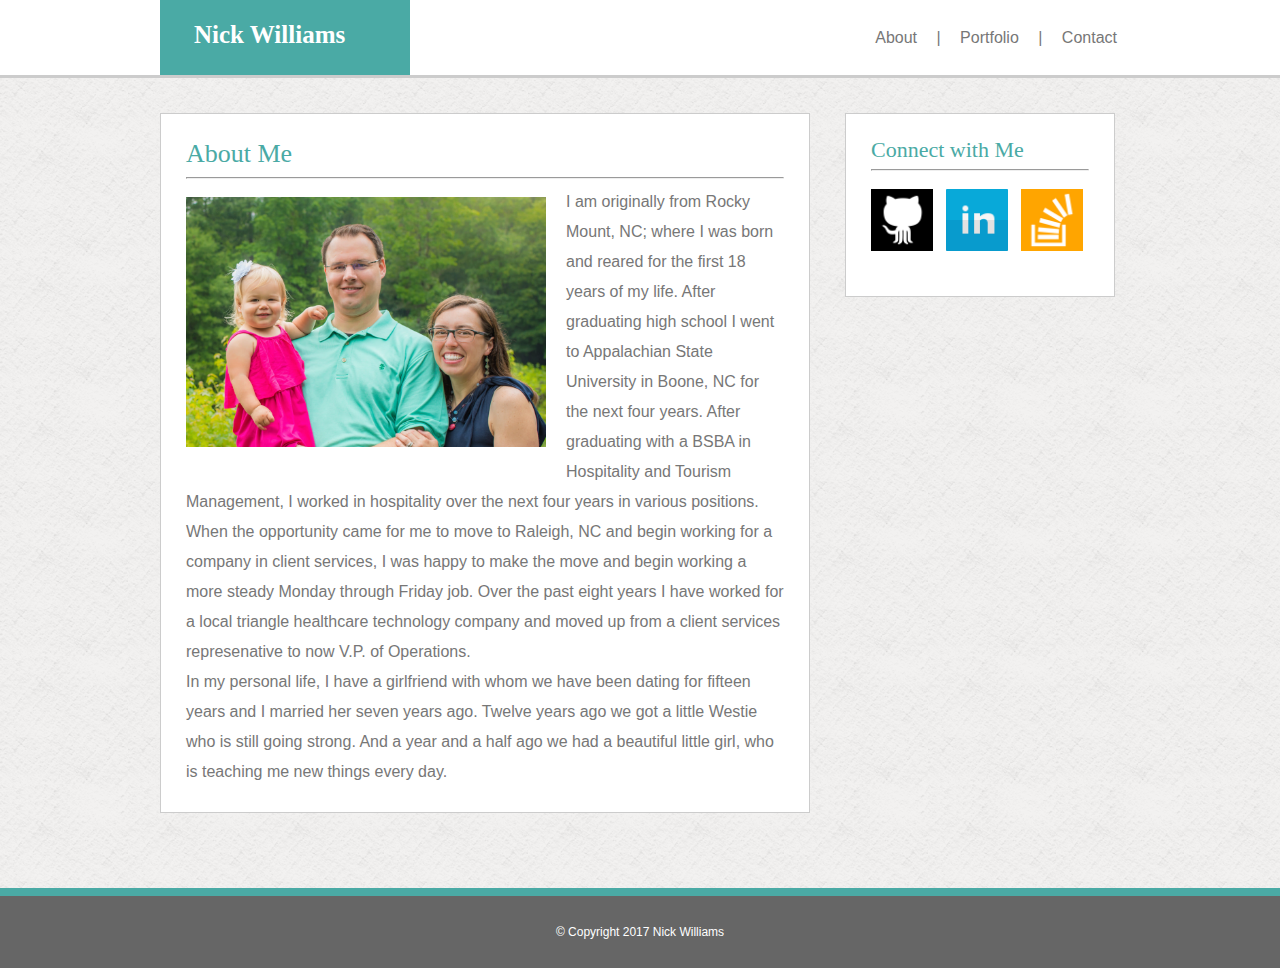
<file: index.html>
<!DOCTYPE html>
<html lang="en-us">

<head>
  <meta charset="UTF-8">
  <meta name="viewport" content="width=device-width, initial-scale=1.0">
  <title>Responsive Portfolio</title>
  <link rel="stylesheet" type="text/css" href="assets/css/reset.css">
  <link rel="stylesheet" type="text/css" href="assets/css/style.css">
</head>

<body>
	<div class="outsideContainer clearfix">
	<header>
		<div class="container">
			<!-- tealNameTag div in header-->
			<div id="tealNameTag">
				<h1>
					Nick Williams
				</h1>
			</div>
			<!-- menu div in header -->
			<nav>
				<a class="menuLink" href="index.html">About</a> |
				<a class="menuLink" href="portfolio.html">Portfolio</a> |
				<a class="menuLink" href="contact.html">Contact</a>
			</nav>
		</div>
	</header>
	<div class="container">
		<div class= "container2">
		<!-- About me section -->
		<section>
			<h2>
				About Me
			</h2>
			<hr>
		
			<p>
			<img id="famPic" src="assets/images/nwFamily.png" alt="picture of me">
				I am originally from Rocky Mount, NC; where I was born and reared for the first 18 years of my life. After graduating high school I went to Appalachian State University in Boone, NC for the next four years. After graduating with a BSBA in Hospitality and Tourism Management, I worked in hospitality over the next four years in various positions. When the opportunity came for me to move to Raleigh, NC and begin working for a company in client services, I was happy to make the move and begin working a more steady Monday through Friday job. Over the past eight years I have worked for a local triangle healthcare technology company and moved up from a client services represenative to now V.P. of Operations.
			</p>
			<p>
				In my personal life, I have a girlfriend with whom we have been dating for fifteen years and I married her seven years ago. Twelve years ago we got a little Westie who is still going strong. And a year and a half ago we had a beautiful little girl, who is teaching me new things every day.   
			</p>
		</section>
		<!-- Connect with me aside -->
		<aside>
			<h3>
				Connect with Me
			</h3>
			
			<hr>
			<a href="https://github.com/nw46810"><img class="socialLink git" src="assets/images/github.png" alt="githublink"></a>
			<a href="https://www.linkedin.com/in/nicholas-williams-530980147/" ><img class="socialLink linked" src="assets/images/linkedin.png" alt="LinkedIn"></a>
			<a href="https://stackoverflow.com/users/8431061/nick-williams"><img class="socialLink stack" src="assets/images/stackoverflow.png" alt="StackOverFlow"></a>
		
		</aside>
		</div>
	</div>
	<footer>&copy; Copyright 2017 Nick Williams</footer>
	</div>
</body>
</file>
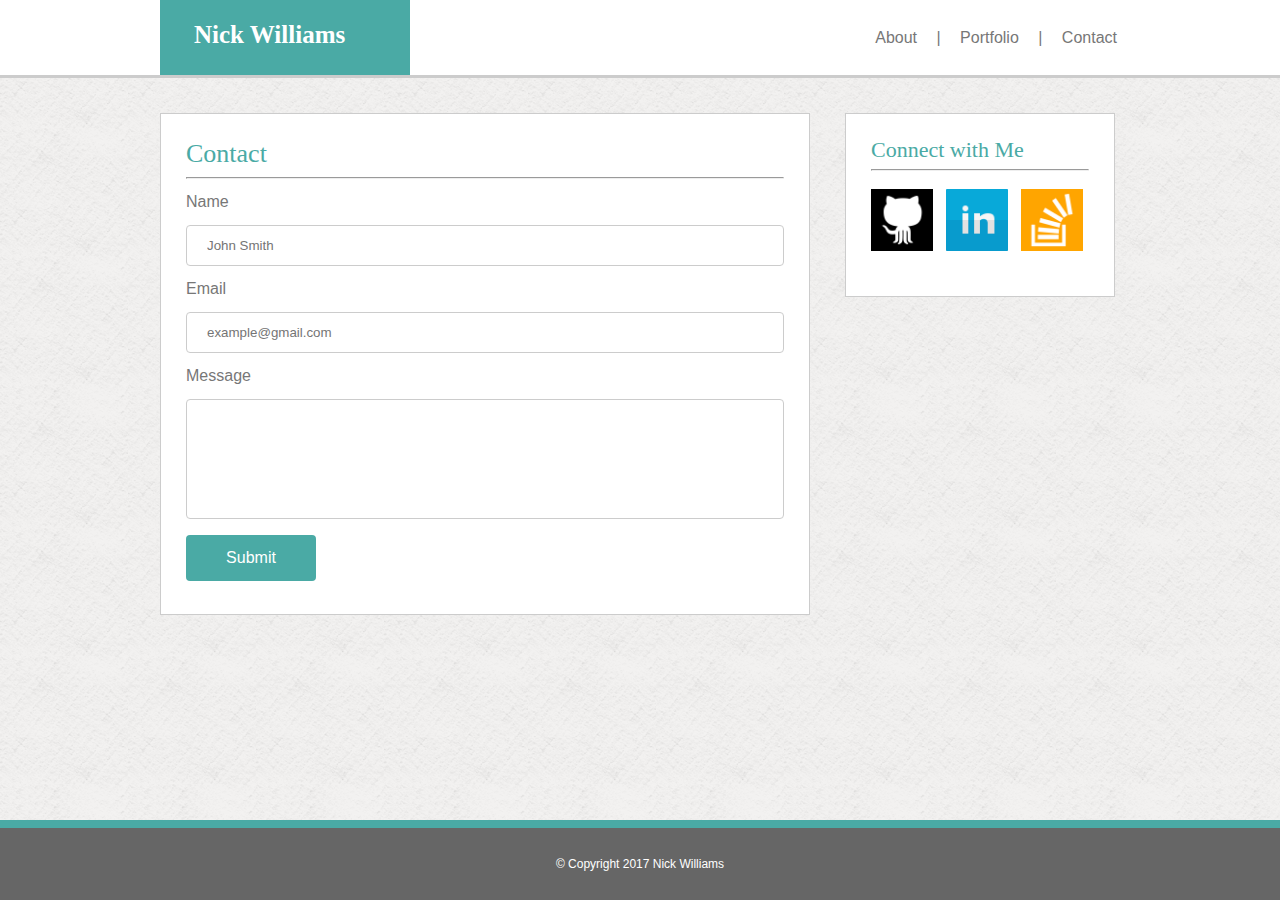
<file: contact.html>
<!DOCTYPE html>
<html lang="en-us">

<head>
  <meta charset="UTF-8">
  <meta name="viewport" content="width=device-width, initial-scale=1.0">
  <title>Responsive Portfolio</title>
  <link rel="stylesheet" type="text/css" href="assets/css/reset.css">
  <link rel="stylesheet" type="text/css" href="assets/css/style.css">
</head>

<body>
	<div class="outsideContainer clearfix">
	<header>
		<div class="container">
			<!-- tealNameTag div in header-->
			<div id="tealNameTag">
				<h1>
					Nick Williams
				</h1>
			</div>
			<!-- menu div in header -->
			<nav>
				<a class="menuLink" href="index.html">About</a> |
				<a class="menuLink" href="portfolio.html">Portfolio</a> |
				<a class="menuLink" href="contact.html">Contact</a>
			</nav>
		</div>
	</header>
	<div class="container">
		<div class= "container2">
		<!-- About me section -->
		<section>

			<h2>
				Contact
			</h2>
			<hr>
  			<form>
    			<label>Name</label>
   					<input type="text" placeholder="John Smith">

    			<label>Email</label>
    				<input type="email" placeholder="example@gmail.com">

   				 <label>Message</label>
   					 <input type="message">
  
    			<input type="submit">
 			 </form>
			
		</section>
		<!-- Connect with me aside -->
		<aside>
			<h3>
				Connect with Me
			</h3>
			
			<hr>
			<a href="https://github.com/nw46810"><img class="socialLink git" src="assets/images/github.png" alt="githublink"></a>
			<a href="https://www.linkedin.com/in/nicholas-williams-530980147/" ><img class="socialLink linked" src="assets/images/linkedin.png" alt="LinkedIn"></a>
			<a href="https://stackoverflow.com/users/8431061/nick-williams"><img class="socialLink stack" src="assets/images/stackoverflow.png" alt="StackOverFlow"></a>
		
		</aside>
		</div>
	</div>
	<footer>&copy; Copyright 2017 Nick Williams</footer>
	</div>
</body>
</file>
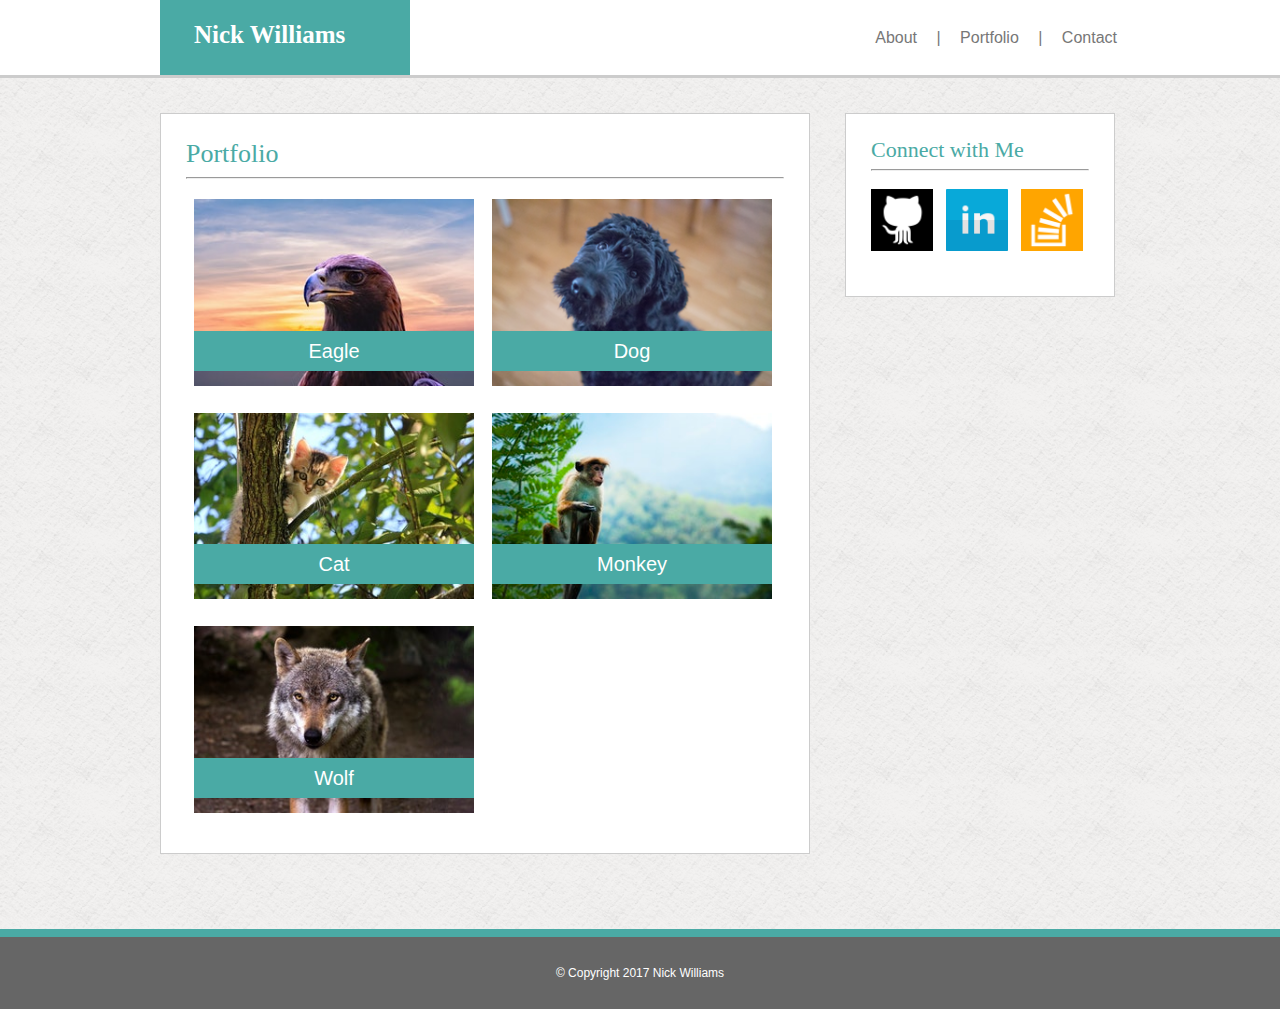
<file: portfolio.html>
<!DOCTYPE html>
<html lang="en-us">

<head>
  <meta charset="UTF-8">
  <meta name="viewport" content="width=device-width, initial-scale=1.0">
  <title>Responsive Portfolio</title>
  <link rel="stylesheet" type="text/css" href="assets/css/reset.css">
  <link rel="stylesheet" type="text/css" href="assets/css/style.css">
</head>


<body>
	<div class="outsideContainer clearfix">
	<header>
		<div class="container">
			<!-- tealNameTag div in header-->
			<div id="tealNameTag">
				<h1>
					Nick Williams
				</h1>
			</div>
			<!-- menu div in header -->
			<nav>
				<a class="menuLink" href="index.html">About</a> |
				<a class="menuLink" href="portfolio.html">Portfolio</a> |
				<a class="menuLink" href="contact.html">Contact</a>
			</nav>
		</div>
	</header>
	<div class="container clear">
		<div class= "container2">
		<!-- About me section -->
		<section>
			<h2>
				Portfolio
			</h2>
			<hr>

			<!-- <div class="portDiv"> -->
			<article class="portfolioArticle">
				<img src="assets/images/eagle.jpeg" class="portImage" alt="eagle">
				<h1 class="portH1">Eagle</h1>
			</article>
			<!-- </div> -->
			
			<!-- <div class="portDiv"> -->
			<article class="portfolioArticle">
				<img src="assets/images/dog.png" class="portImage" alt="dog">
				<h1 class="portH1">Dog</h1>
			</article>
			<!-- </div> -->
			
			<!-- <div class="portDiv"> -->
			<article class="portfolioArticle">
				<img src="assets/images/cat.jpeg" class="portImage" alt="cat">
				<h1 class="portH1">Cat</h1>
			</article>
			<!-- </div> -->

			<!-- <div class="portDiv"> -->
			<article class="portfolioArticle">
				<img src="assets/images/monkey.jpeg" class="portImage" alt="Monkey">
				<h1 class="portH1">Monkey</h1>
			</article>
			<!-- </div> -->

			<!-- <div class="portDiv"> -->
			<article class="portfolioArticle clear">
				<img src="assets/images/wolf.jpeg" class="portImage" alt="Wolf">
				<h1 class="portH1">Wolf</h1>
			</article>
			<!-- </div> -->
		</section>
		<!-- Connect with me aside -->
		<aside>
			<h3>
				Connect with Me
			</h3>
			
			<hr>
			<a href="https://github.com/nw46810"><img class="socialLink git" src="assets/images/github.png" alt="githublink"></a>
			<a href="https://www.linkedin.com/in/nicholas-williams-530980147/" ><img class="socialLink linked" src="assets/images/linkedin.png" alt="LinkedIn"></a>
			<a href="https://stackoverflow.com/users/8431061/nick-williams"><img class="socialLink stack" src="assets/images/stackoverflow.png" alt="StackOverFlow"></a>
		
		</aside>
		</div>
	</div>
	<footer>&copy; Copyright 2017 Nick Williams</footer>
	</div>
</body>
</file>
<file: assets/css/style.css>
* {
  box-sizing: border-box;
}

header{
	background:#ffffff;
	font-family: 'Georgia', Times, "Times New Roman", serif;
	width:100%;
  	color: #ffffff;
  	float:left;
    border-bottom: solid #cccccc;
    /*position:relative;*/
	/*right:0;*/
	/*top:0;*/
	/*left:0;*/

}

#tealNameTag{
	float:left;
	top:0px;
	width:250px;
	height:75px;
	font-size:30px;
	font-weight:bold;
	padding-left:34px;
	padding-right:24px;
	padding-bottom:8.25px;
	padding-top:22px;
	background-color:#4aaaa5;
}

	@media screen and (max-width:640px){
		#tealNameTag{
		width: 100%;
		text-align: center;
		}
	}	

h1{
	color:#ffffff;
	font-size:25px;

}

body{
	margin:0px;
	padding:0px;
	height:100%;
	/*position:relative;*/
	background:#eaeaea;
	background-image: url("../images/witewall_3.png");
	background-repeat: repeat;
	/*overflow: visible;*/

	}

.outsideContainer{
	min-height:100vh;
	position:relative;
	padding-bottom:120px;
	margin: 0 auto;
	width:100%;
	/*height:100%;*/
}

.container{
width:960px;
margin: 0 auto;
}

	@media screen and (max-width:980px){
		.container{
		width:730px;
		}
	}
	@media screen and (max-width:768px){
		.container{
		width:650px;
		}
	}	
	@media screen and (max-width:640px){
		.container{
		width:600px;
		}
	}	


h2{
	font-family: "Georgia", Times, "Times New Roman", serif;
	margin-top:0px;
	color:#4aaaa5;
	text-align:left;
	font-size:26px;
}
h3{
	font-family: "Georgia", Times, "Times New Roman", serif;
	margin-top:0px;
	color:#4aaaa5;
	text-align:left;
	font-size:22px;	
}

nav{
	
	float:right;
	top:0px;
	padding-top:29.5px;
	padding-bottom:29.5px;
	padding-right:3px;
	word-spacing:15px;
	font-family:'Arial', 'Helvetica Neue', Helvetica, sans-serif;
	font-size:16px;
	color:#777777;
}

	@media screen and (max-width:640px){
		nav{
		width:100%;
		text-align: center;
		}
	}

a{
	text-decoration: none;
	color:#777777;
}
a:hover{
	color:#4aaaa5;
	
}




section{
	font-family:'Arial', 'Helvetica Neue', Helvetica, sans-serif;
	width:650px;
	float:left;
	color:#777777;
	margin-top:35px;
	margin-right:10px;
	margin-bottom:35px;
	border: 1px solid #cccccc;
	padding:25px;
	clear:both;
	background:#ffffff;
	text-align:left;
	line-height: 30px
}

	@media screen and (max-width:980px){
		section{
		width:420px;
		}
	}	
	@media screen and (max-width:768px){
		section{
		width:650px;
		}
	}	
	@media screen and (max-width:640px){
		section{
		width:600px;
		}
	}	

aside{
	font-family:'Arial', 'Helvetica Neue', Helvetica, sans-serif;
	width:270px;
	float:left;
	border: 1px solid #cccccc;
	padding:25px 25px 45px 25px;
	margin-left:25px;
	margin-top:35px;
	background:#ffffff;
}

	@media screen and (max-width:768px){
		aside{
		width:650px;
		margin:0px;
		}
	}	
	@media screen and (max-width:640px){
		aside{
		width:600px;
		}
	}	

#famPic{
	width: 360px;
	float:left;
	margin:10px 20px 10px 0px;
}
	@media screen and (max-width:640px){
		#famPic{
		width: 540px;
		}
	}	


/*Form Styling*/

input[type=text], select {
    width: 100%;
    padding: 12px 20px;
    margin: 8px 0;
    display: inline-block;
    border: 1px solid #cccccc;
    border-radius: 4px;
    
}

input[type=message], select {
    width: 100%;
    padding: 12px 20px;
    margin: 8px 0;
    height:120px;
    display: inline-block;
    border: 1px solid #cccccc;
    border-radius: 4px;
   
}

input[type=email], select {
    width: 100%;
    padding: 12px 20px;
    margin: 8px 0;
    display: inline-block;
    border: 1px solid #cccccc;
    border-radius: 4px;
    /*box-sizing: border-box;*/
}

input[type=submit] {
    width: 130px;
    background-color: #4aaaa5;
    color: white;
    padding: 14px 20px;
    margin: 8px 0;
    border: none;
    border-radius: 4px;
    cursor: pointer;
    font-size:16px;
}

input[type=submit]:hover {
    background-color: #378480;
}



/*Portfolio Page Styling*/
.portfolioArticle{
	width:280px;
	overflow: auto;
	position:relative;
	float:left;
	margin: 12px 10px 15px 8px;

}
	@media screen and (max-width:640px){
		.portfolioArticle{
		width: 500px;
		}
	}	

/*.portfolioArticle:nth-child(even) {*/
	/*margin-right:40px;*/
/*}*/


article h1{
	position: absolute;
	bottom: 15px;
	margin: 0;
	background-color: #4aaaa5;
	color: #ffffff;
	font-size: 20px;
	text-align: center;
	width: 100%;
	padding: 5px;
}

article img{

	width: 100%;
	height:auto;
	/*margin-top:10px;*/
	float:left;
	/*margin-right:25px;*/
}



.socialLink{
	float:left;
	position:relative;
	width: 62px;
	margin-top:10px;
}

.linked{
	margin-right:13px;
	margin-left:13px;

}

.clear{
	clear:both;
}
.clearfix{
	display:table;
	content: " ";
	clear:both;
}

footer{
	position:absolute;
	bottom:0;
	color:#ffffff;
	width:100%;
	font-family:'Arial', 'Helvetica Neue', Helvetica, sans-serif;
	height:80px;
	/*margin-top:-80px;*/
	padding:30px;
	font-size:12px;
	text-align: center;
	
	/*right:0;*/
	/*bottom:0;*/
	/*left:0;*/
	border-top: 8px solid #4aaaa5;
	background:#666666;
	/*clear:both;*/
}
</file>
